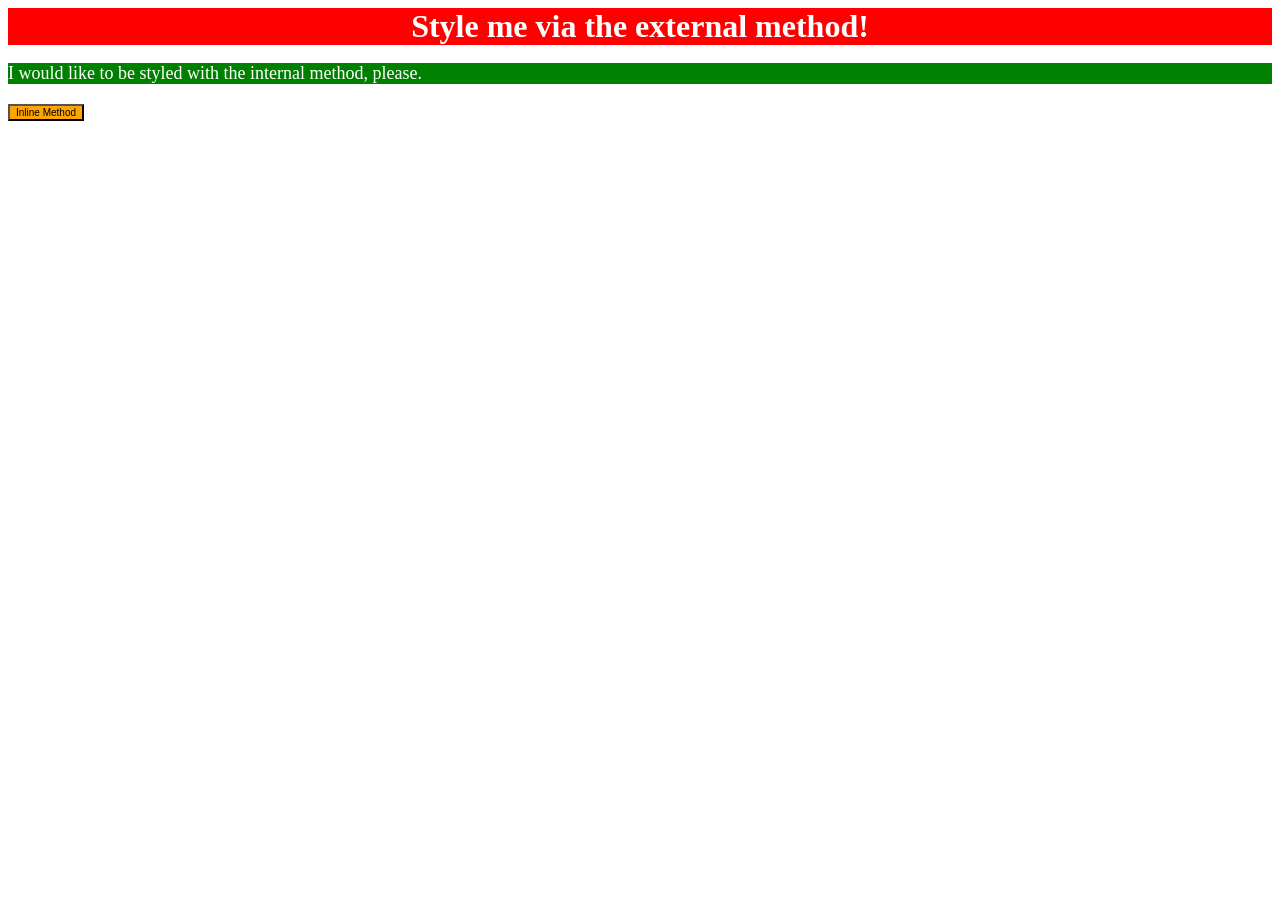
<file: foundations/intro-to-css/01-css-methods/index.html>
<!DOCTYPE html>
<html lang="en">
  <head>
    <link rel="stylesheet" href="styles.css">
    <meta charset="UTF-8">
    <meta http-equiv="X-UA-Compatible" content="IE=edge">
    <meta name="viewport" content="width=device-width, initial-scale=1.0">
    <title>Methods for Adding CSS</title>
    <style>
    p {
      color: white;
      background-color: green;
      font-size: 18px;
    }
    </style>
  </head>
  <body>
    <div>Style me via the external method!</div>
    <p>I would like to be styled with the internal method, please.</p>
    <button style="background-color: orange; font-size: 10px;">Inline Method</button>
  </body>
</html>
</file>
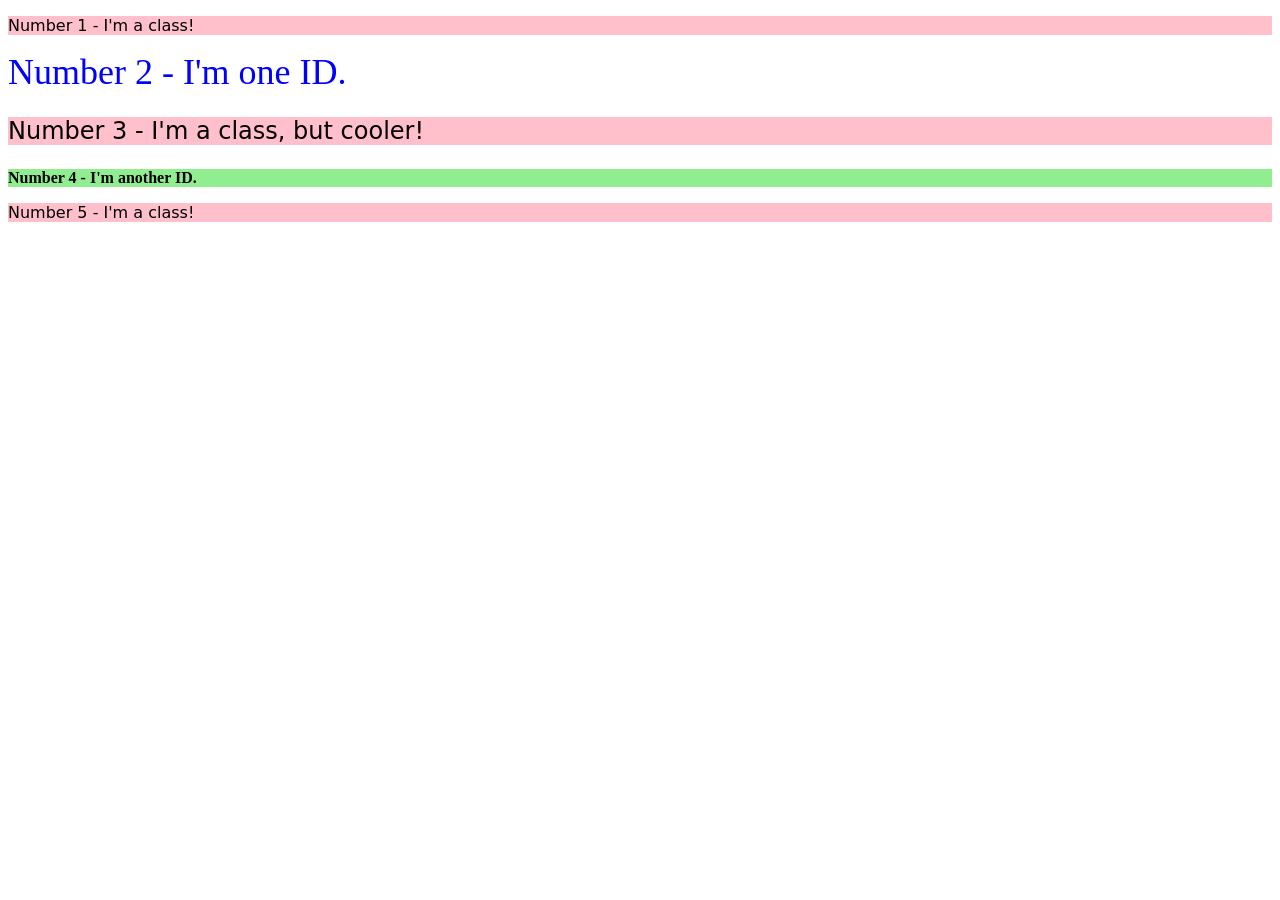
<file: foundations/intro-to-css/02-class-id-selectors/index.html>
<!DOCTYPE html>
<html lang="en">
  <head>
    <meta charset="UTF-8">
    <meta http-equiv="X-UA-Compatible" content="IE=edge">
    <meta name="viewport" content="width=device-width, initial-scale=1.0">
    <title>Class and ID Selectors</title>
    <link rel="stylesheet" href="style.css">
  </head>
  <body>
    <p class="odd">Number 1 - I'm a class!</p>
    <div id="secondElement">Number 2 - I'm one ID.</div>
    <p class="odd adjustFont">Number 3 - I'm a class, but cooler!</p>
    <div id="fourthElement">Number 4 - I'm another ID.</div>
    <p class="odd">Number 5 - I'm a class!</p>
  </body>
</html>
</file>
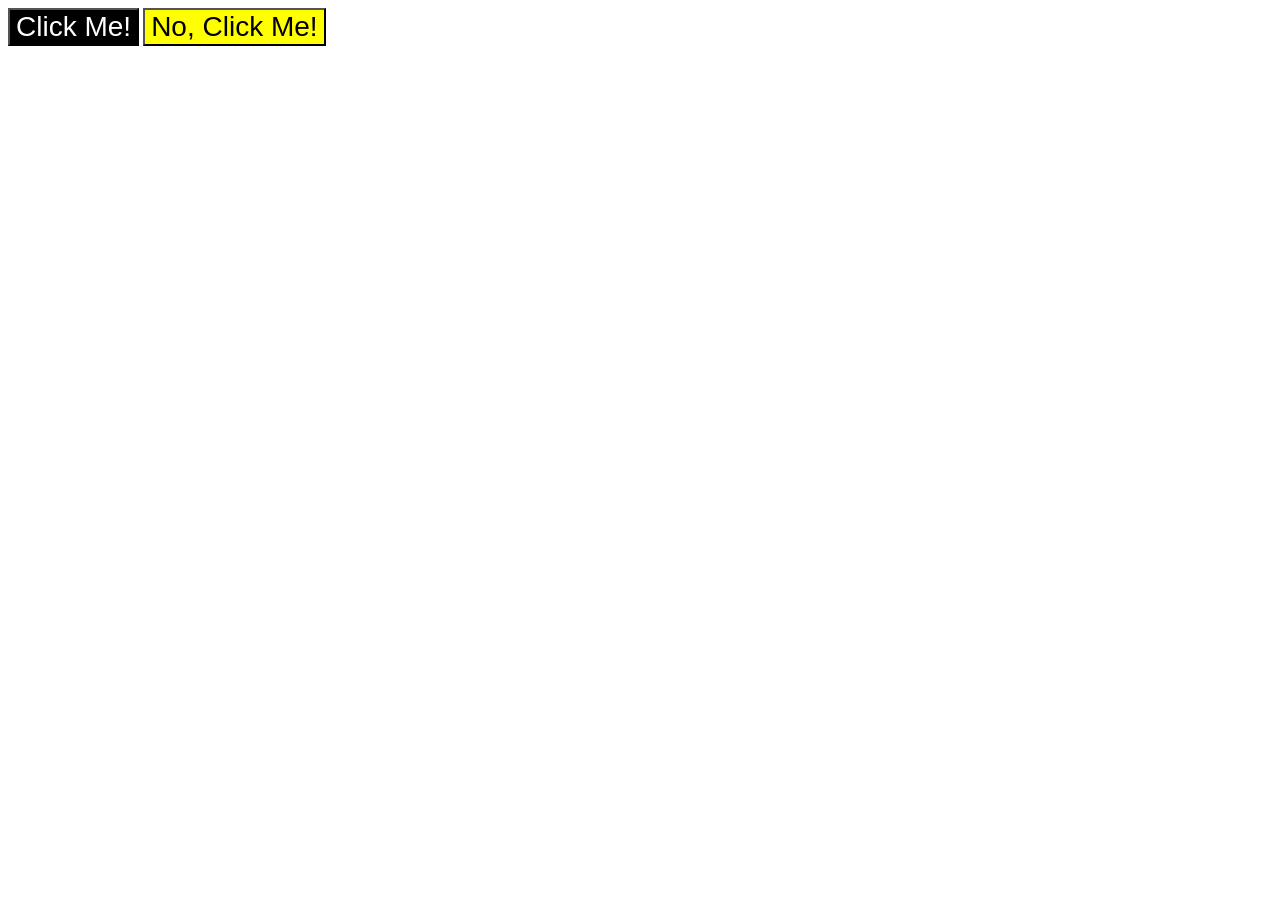
<file: foundations/intro-to-css/03-grouping-selectors/index.html>
<!DOCTYPE html>
<html lang="en">
  <head>
    <meta charset="UTF-8">
    <meta http-equiv="X-UA-Compatible" content="IE=edge">
    <meta name="viewport" content="width=device-width, initial-scale=1.0">
    <title>Grouping Selectors</title>
    <link rel="stylesheet" href="style.css">
  </head>
  <body>
    <button class="firstElement">Click Me!</button>
    <button class="secondElement">No, Click Me!</button>
  </body>
</html>
</file>
<file: foundations/intro-to-css/01-css-methods/styles.css>
div {
    color: white;
    background-color: red;
    font-size: 32px;
    text-align: center;
    font-weight: 700;
}
</file>
<file: foundations/intro-to-css/02-class-id-selectors/style.css>
/* Add CSS Styling */

.odd {
    background-color: #FFC0CB;
    font-family: 'Verdana', 'Dejavu Sans', sans-serif;
}

#secondElement {
    color: blue;
    font-size: 36px;
}

.adjustFont {
    font-size: 24px;
}

#fourthElement {
    background-color: lightgreen;   
    font-weight: 700;
}
</file>
<file: foundations/intro-to-css/03-grouping-selectors/style.css>
/* Add CSS Styling */

.firstElement {
    background-color: black;
    color: white;
}

.secondElement {
    background-color: yellow;
}

.firstElement,
.secondElement {
    font-size: 28px;
    font-family: "Helvetica", "Times New Roman", sans-serif;
}
</file>
